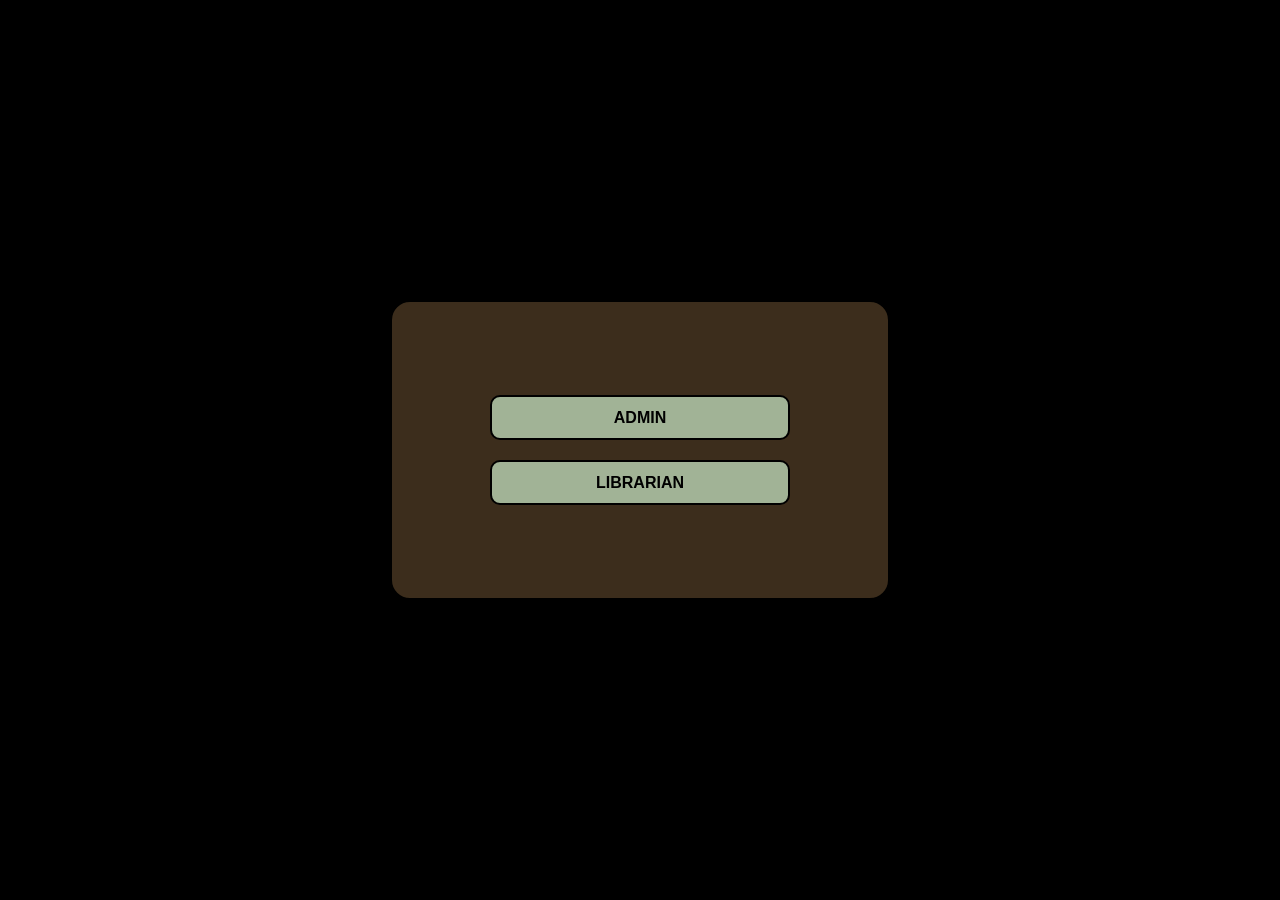
<file: index.html>
<!DOCTYPE html>
<html lang="en">
<head>
    <meta charset="UTF-8">
    <meta name="viewport" content="width=device-width, initial-scale=1.0">
    <title>Library Management System</title>
    <link rel="stylesheet" href="index.css">
</head>
<body>
    <div id="main-div">
        <a href="AdminLoginPage.html" id="admin-button">ADMIN</a>
        <a href="LibraryLoginPage.html" id="librarian-button">LIBRARIAN</a>
    </div>
</body>
</html>
</file>
<file: index.css>
* {
    margin: 0;
    padding: 0;
    box-sizing: border-box;
}
body {
    font-family: Arial, sans-serif;
    background-color: black;
    display: flex;
    justify-content: center;
    align-items: center;
    height: 100vh;
    position: relative;
}
body::before {
    content: "";
    position: absolute;
    top: 0;
    left: 0;
    width: 100%;
    height: 100%;
    background-image: url('C:\Projects\Library Management  Syatem\img');
    background-repeat: no-repeat;
    background-size: cover;
    opacity: 0.9;
    z-index: -1;
}
#main-div {
    height: 300px;
    width: 500px;
    border: 2px solid black;
    background-color: #4b3923;
    display: flex;
    justify-content: center;
    align-items: center;
    flex-direction: column; 
    border-radius: 20px;
    padding: 20px;
    opacity: 0.8;
}
#main-div:hover {
    border: none;
}
a {
    height: 45px;
    width: 300px;
    font-weight: bold;
    border: 2px solid black;
    background-color: #CAE0BC;
    margin: 10px;
    cursor: pointer;
    border-radius: 10px;
    text-decoration: none;
    color: black;
    display: flex;
    justify-content: center;
    align-items: center;
}
a:hover {
    background-color: darkgreen;
    border: none;
    color: white;
}
</file>
